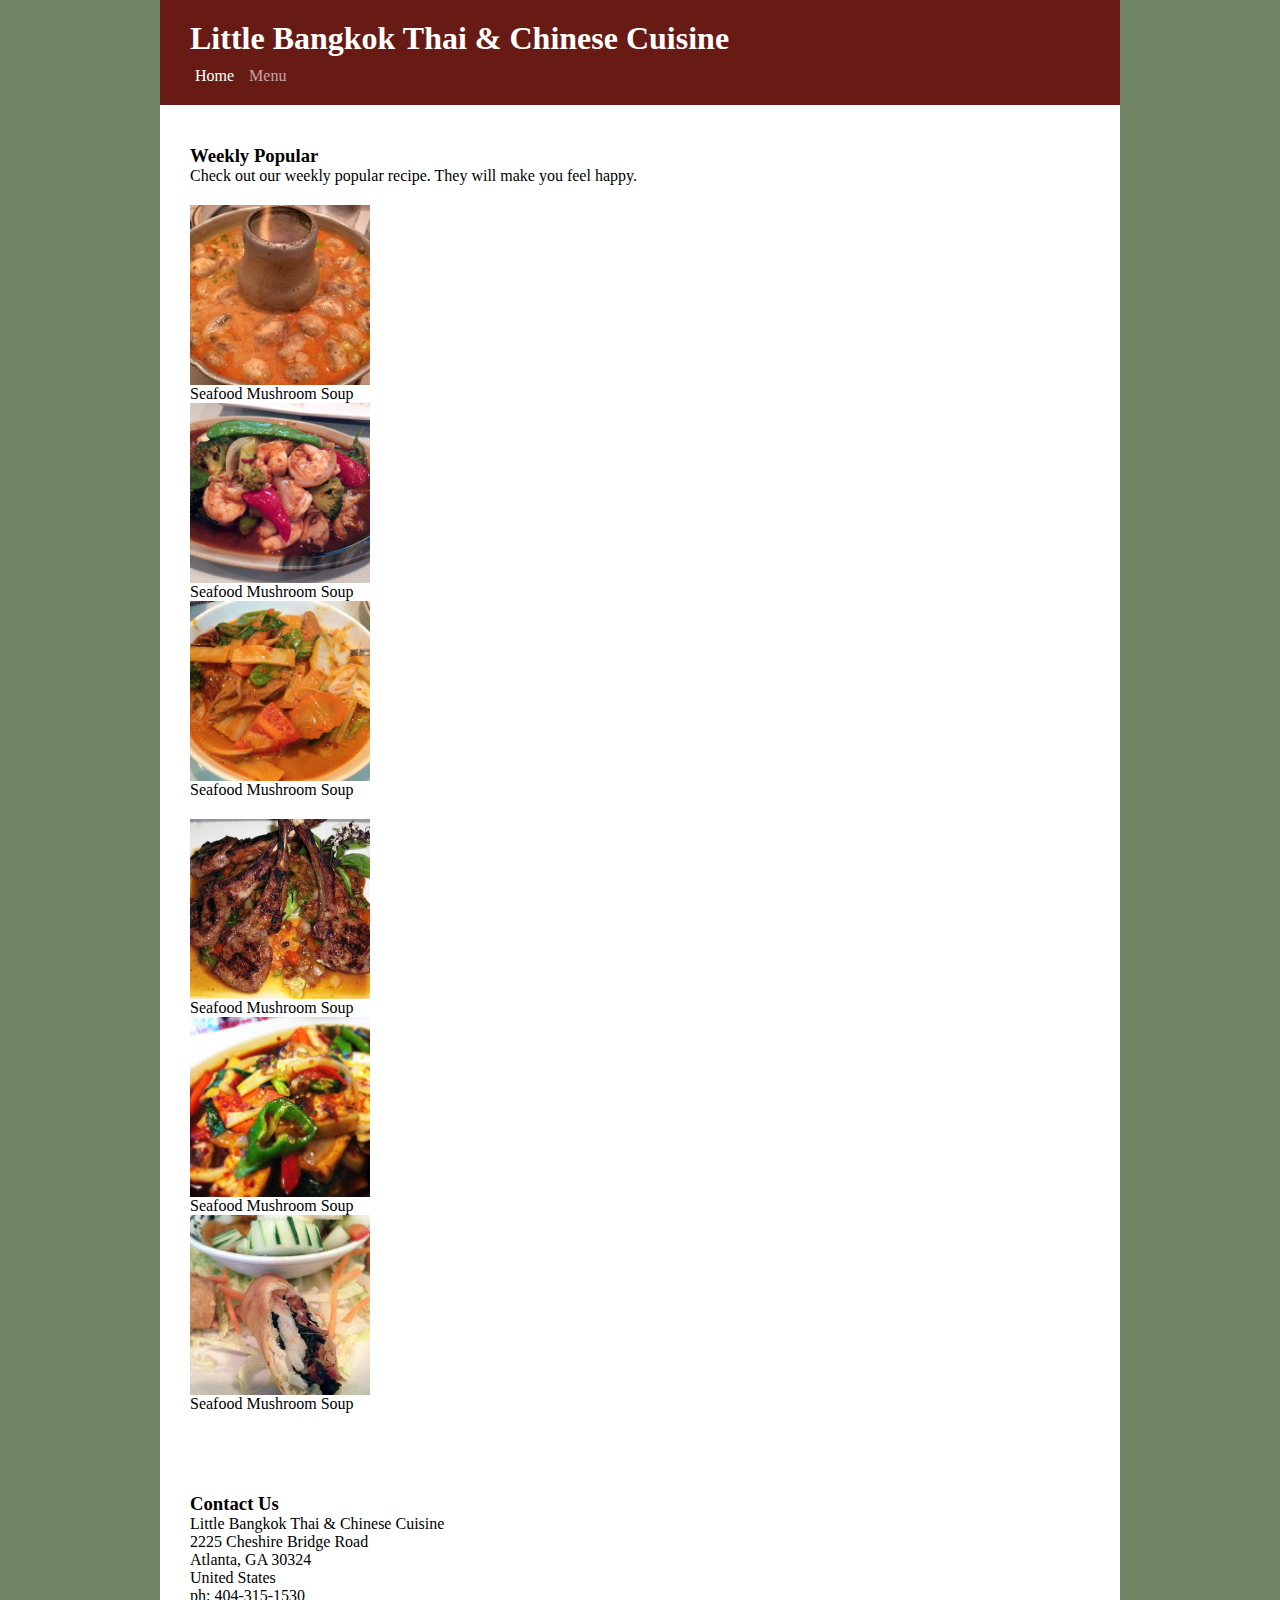
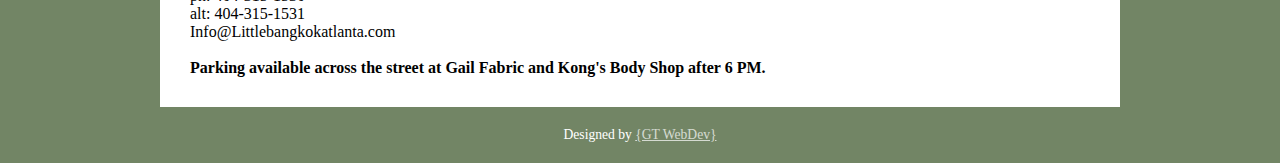
<file: index.html>
<!DOCTYPE html>
<html>

<head>
  <title>Little Bangkok Thai & Chinese Cuisine</title>
  <link rel="stylesheet" href="style.css">
  <script src="script.js"></script>
</head>

<body>
  <div id="container">
  <div id="wrapper">
    <header>
      <h1>Little Bangkok Thai & Chinese Cuisine</h1>
      <ul id="nav">
        <li class="active"><a href='index.html'>Home</a>
        </li>
        <li><a href='menu.html'>Menu</a>
        </li>
      </ul>
    </header>
    <article>
      <div class="row">
        <div class="fullWidth">
        <h3>Weekly Popular</h3>
        <p>Check out our weekly popular recipe. They will make you feel happy.</p>
        </div>
      </div>
      <div class="row">
        <div class="fourColumns">
          <img src="images/1.jpg">
          <p>Seafood Mushroom Soup</p>
        </div>
        <div class="fourColumns">
          <img src="images/2.jpg">
          <p>Seafood Mushroom Soup</p>
        </div>
        <div class="fourColumns">
          <img src="images/3.jpg">
          <p>Seafood Mushroom Soup</p>
        </div>
      </div>
      <div class="row">
        <div class="fourColumns">
          <img src="images/4.jpg">
          <p>Seafood Mushroom Soup</p>
        </div>
        <div class="fourColumns">
          <img src="images/5.jpg">
          <p>Seafood Mushroom Soup</p>
        </div>
        <div class="fourColumns">
          <img src="images/6.jpg">
          <p>Seafood Mushroom Soup</p>
        </div>
      </div>
    </article>
    
    <article>
      <h3>Contact Us</h3>
      <p>
        Little Bangkok Thai & Chinese Cuisine
        <br>2225 Cheshire Bridge Road
        <br>Atlanta, GA 30324
        <br>United States
        <br>ph: 404-315-1530
        <br>alt: 404-315-1531
        <br>Info@Littlebangkokatlanta.com
        <br>
      </p><br>
      <h4>Parking available <b>across the street</b> at Gail Fabric and Kong's Body Shop <b>after 6 PM.</b></h4>
    </article>
  </div>
  <footer>
    Designed by <a href="http://www.ccorgs.com/orgs/webdev" target="_blank">{GT WebDev}</a>
  </footer>
</div>
</body>

</html>
</file>
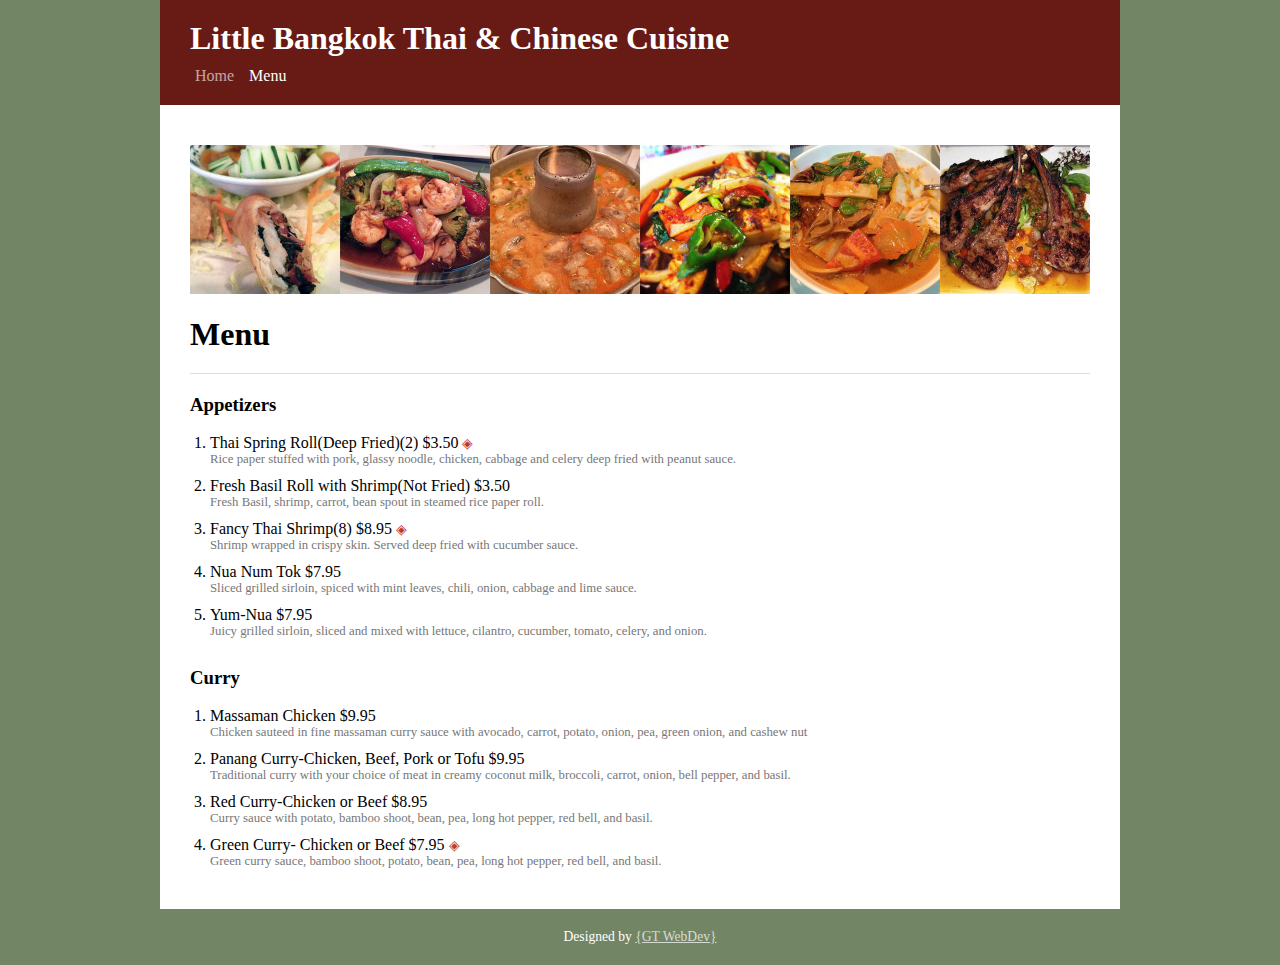
<file: menu.html>
<!DOCTYPE html>
<html>

  <head>
    <title>Little Bangkok Thai & Chinese Cuisine</title>
    <link rel="stylesheet" href="style.css">
    <script src="script.js"></script>
  </head>

  <body>
<div id="container">
  <div id="wrapper">
  <header>
    <h1>Little Bangkok Thai & Chinese Cuisine</h1>
    <ul id="nav">
      <li><a href='index.html'>Home</a></li>
      <li class="active"><a href='menu.html'>Menu</a></li>
    </ul>
  </header> 
  
  <article>
    <img src="images/7.jpg" class="twelveColumns"><br><br>
    <h1>Menu</h1>
    <hr>
    <h3 class="menu-section">Appetizers</h3><br>
      <ol>
        <li class="item">Thai Spring Roll(Deep Fried)(2) <span class="price">$3.50</span> <span class="red">&#9672;</span></li>
        <p class="small">Rice paper stuffed with pork, glassy noodle, chicken, cabbage and celery deep fried with peanut sauce.</p>
        <li class="item">Fresh Basil Roll with Shrimp(Not Fried) <span class="price">$3.50</span></li>
        <p class="small">Fresh Basil, shrimp, carrot, bean spout in steamed rice paper roll.</p>
        <li class="item">Fancy Thai Shrimp(8) <span class="price">$8.95</span> <span class="red">&#9672;</span></li>
        <p class="small">Shrimp wrapped in crispy skin. Served deep fried with cucumber sauce.</p>
        <li class="item">Nua Num Tok <span class="price">$7.95</span></li>
        <p class="small">Sliced grilled sirloin, spiced with mint leaves, chili, onion, cabbage and lime sauce.</p>
        <li class="item">Yum-Nua <span class="price">$7.95</span></li>
        <p class="small">Juicy grilled sirloin, sliced and mixed with lettuce, cilantro, cucumber, tomato, celery, and onion.</p>
      </ol><br>                                                                            
    <h3 class="menu-section">Curry</h3><br>
      <ol>
        <li class="item">Massaman Chicken <span class="price">$9.95</span></li>
        <p class="small">Chicken sauteed in fine massaman curry sauce with avocado, carrot, potato, onion, pea, green onion, and cashew nut</p>
        <li class="item">Panang Curry-Chicken, Beef, Pork or Tofu  <span class="price">$9.95</span></li>
        <p class="small">Traditional curry with your choice of meat in creamy coconut milk, broccoli, carrot, onion, bell pepper, and basil.</p>
        <li class="item">Red Curry-Chicken or Beef  <span class="price">$8.95</span></li>
        <p class="small">Curry sauce with potato, bamboo shoot, bean, pea, long hot pepper, red bell, and basil.</p>
        <li class="item">Green Curry- Chicken or Beef <span class="price">$7.95</span> <span class="red">&#9672;</span></li>
        <p class="small">Green curry sauce, bamboo shoot, potato, bean, pea, long hot pepper, red bell, and basil.</p>
      </ol> 
      </article>
    </div>
  <footer>
    Designed by <a href="http://www.ccorgs.com/orgs/webdev" target="_blank">{GT WebDev}</a>
  </footer>
  </div>
  </body>
</html>
</file>
<file: style.css>
/* Styles go here */
* {
  padding: 0;
  margin: 0;
}

ol {
  margin-left: 20px;
}

body {
  background-color: #728565;
}

#container {
    margin: 0 auto;
    width: 960px;
    margin-bottom: 20px; 
}

#wrapper {
  background-color: #fff;
  margin-bottom: 20px;
}

header {
  background-color: #681B14;
  overflow: hidden; 
  padding: 20px 30px;
  margin-bottom: 10px;
}

header h1 {
  margin-bottom: 10px;
  color: #fff;
}

article {
  padding: 30px;
}

.row {
  margin-bottom: 20px;
  display: block;
  height: auto;
}

.twelveColumns {
  width: 100%;
}

.fourColumns {
  width: 20%;
}

.fourColumns img {
  display: inline-block;
  width: 100%;
  float: left;
}

#nav {
  list-style: none;
}

#nav li {
  float: left;
}

#nav .active a {
  color: #fff;
  opacity: 1;
}

#nav li a {
  color: #fff;
  opacity: 0.6;
  padding: 5px;
  margin-right: 5px;
  text-decoration: none;
}

#nav li a:hover {
  opacity: 0.8;
  color: #fff;
}

.small {
  font-size: 0.8em;
  color: #777;
  margin-bottom: 10px;
}

.red {
  color: #c0392b;
  font-size: 14px;
}

hr {
  margin-top: 20px;
  margin-bottom: 20px;
  border: 0;
  border-top: 1px solid #ddd;
}

footer {
  color: #fff;
  font-size: 0.85em;
  clear: both;
  overflow: hidden;
  text-align: center;
}

footer a {
  color: #fff;
  opacity: 0.7;
}
</file>
